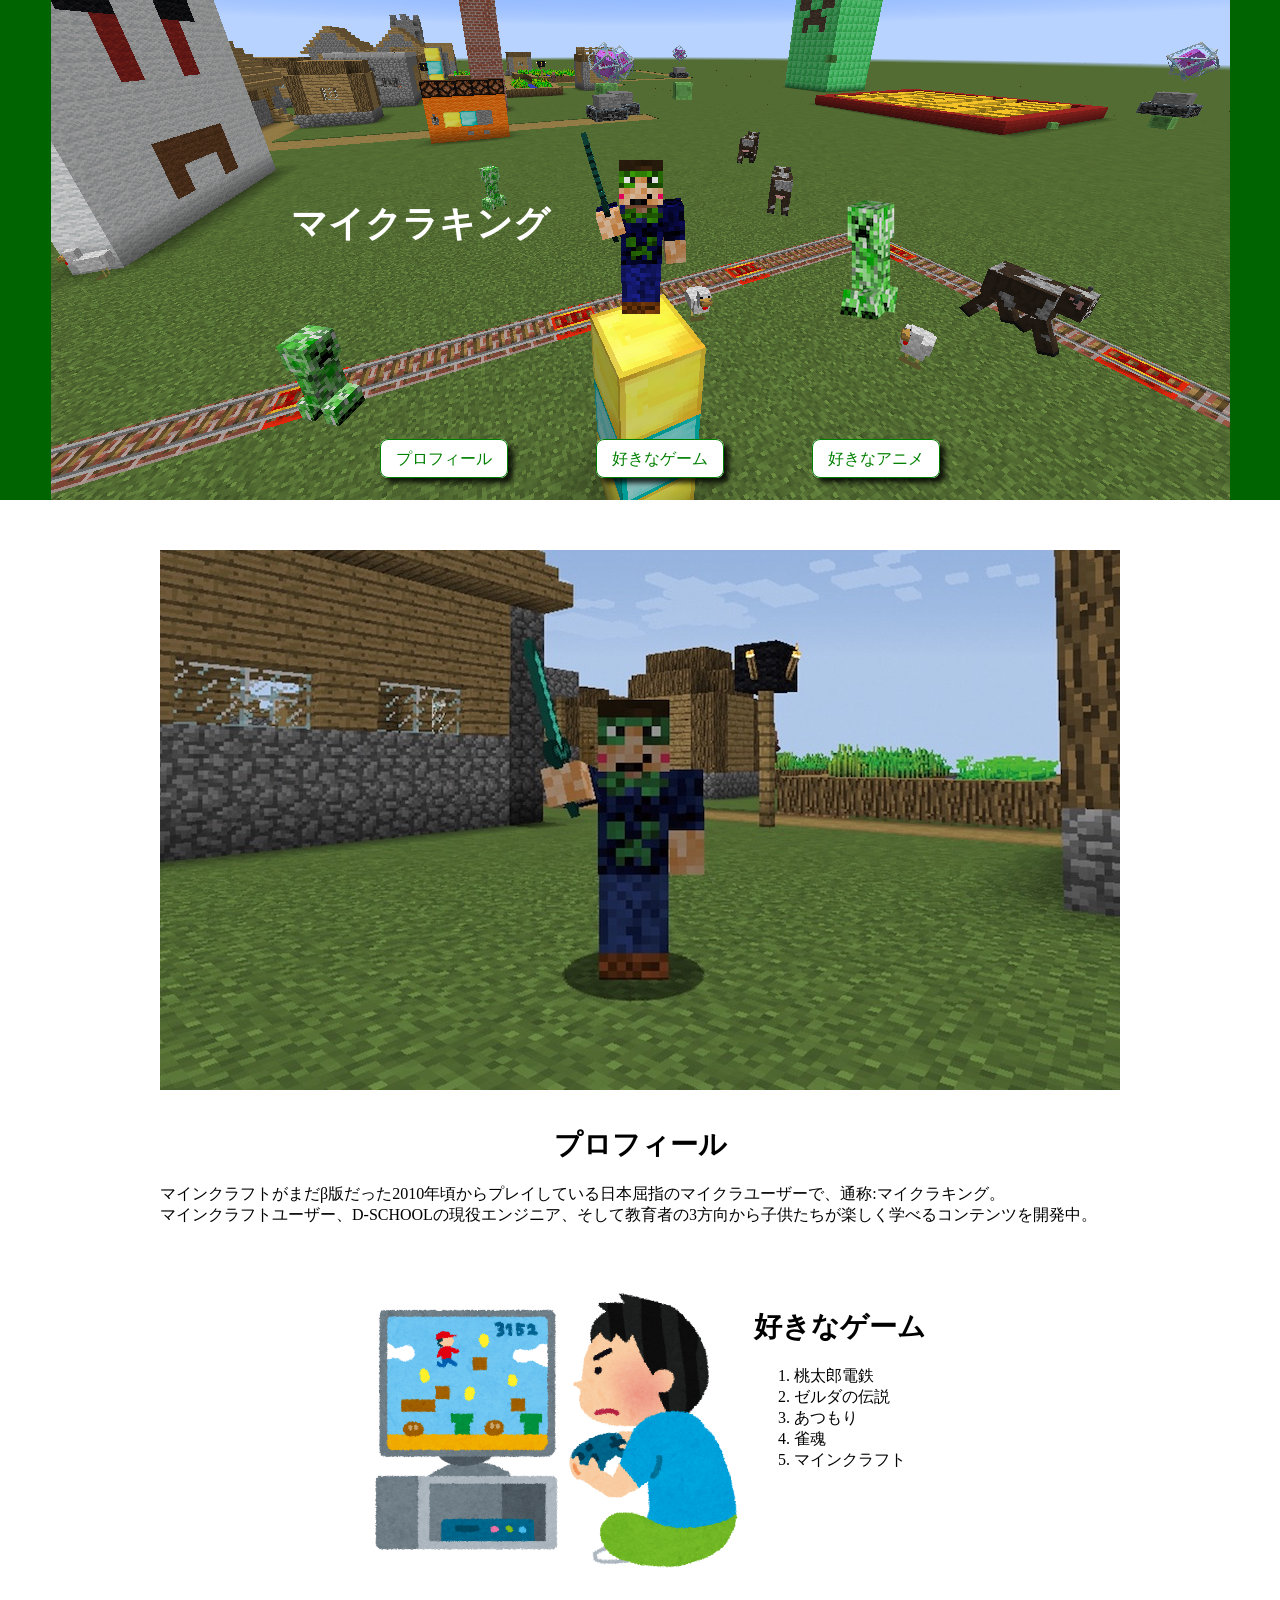
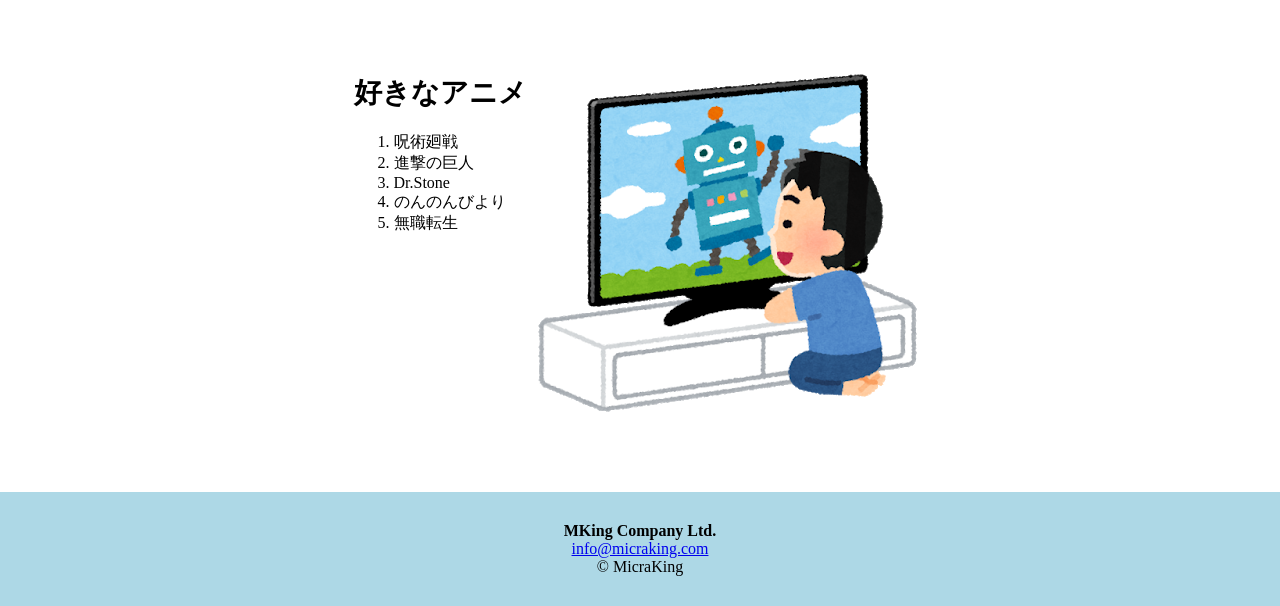
<file: index.html>
<!DOCTYPE html>
<html lang="ja">
<head>
  <meta charset="UTF-8">
  <title>マイクラキング</title>
  <link rel="stylesheet" href="style.css">
</head>
<body>
  <header>
    <h1>マイクラキング</h1>
    <nav class="topNav">
      <ul>
        <li><a href="#profile">プロフィール</a></li>
        <li><a href="#game">好きなゲーム</a></li>
        <li><a href="#anime">好きなアニメ</a></li>
      </ul>
    </nav>
    <img class="creeper" src="creeper.png">
  </header>
  <article>
    <section id="profile">
      <img src="micraking.jpg">
      <h3>プロフィール</h3>
      <p class="sec_p">マインクラフトがまだβ版だった2010年頃からプレイしている日本屈指のマイクラユーザーで、通称:マイクラキング。</p>
      <p class="sec_p">マインクラフトユーザー、D-SCHOOLの現役エンジニア、そして教育者の3方向から子供たちが楽しく学べるコンテンツを開発中。</p>
    </section>
    <section id="game" class="flex">
      <img src="game.png">
      <div>        
        <h3>好きなゲーム</h3>
        <ol>
          <li>桃太郎電鉄</li>
          <li>ゼルダの伝説</li>
          <li>あつもり</li>
          <li>雀魂</li>
          <li>マインクラフト</li>
        </ol>
      </div>
    </section>
    <section id="anime" class="flex">
      <div>        
        <h3>好きなアニメ</h3>
        <ol>
          <li>呪術廻戦</li>
          <li>進撃の巨人</li>
          <li>Dr.Stone</li>
          <li>のんのんびより</li>
          <li>無職転生</li>
        </ol>
      </div>
      <img src="anime.png">
    </section>
  </article>
  
  <footer>
    <h4>MKing Company Ltd.</h4>
    <a href="mailto:info@micraking.com">info@micraking.com</a>
    <p>&copy; MicraKing</p>
  </footer>  
</body>
</html>
</file>
<file: style.css>
* {
  box-sizing: border-box;
  margin: 0;
}

header {
  background-color: darkgreen;
  height: 500px;
  background-image: url(top.jpg);
  background-repeat: no-repeat;
  background-position: center;
}

h1 {
  color: white;
  padding-top: 200px;
  text-align: center;
  padding-right: 440px;
  font-size: 36px;
}

.topNav {
  margin-top: 200px;
  text-align: center;
}

.topNav ul {
  display: flex;
  justify-content: space-between;
  width: 600px;
  margin: 0 auto;
  list-style: none;
}

.topNav ul a {
  position: relative;
  text-decoration: none;
  color: green;
  padding: 10px 15px;
  background-color: white;
  border: green 1px solid;
  transition: all 0.5s ease-in-out;
  border-radius: 8px;
  box-shadow: 5px 5px 5px rgba(0,0,0,0.8);
}

.topNav ul a:hover {
  color: white;
  background-color: green;
  box-shadow: none;
}

article{
  width: 960px;
  margin: 50px auto;
}

section h3 {
  text-align: center;
  margin-top: 32px;
  font-size: 28px;
  margin-bottom: 20px;
}

.flex {
  display: flex;
  justify-content: center;
  margin-top: 50px;
}

.flex img {
  width: 400px;
}

footer {
  background-color: lightblue;
  text-align: center;
  padding: 30px;
}


.creeper {
  position: absolute;
  top: 200px;
  left: calc(50% + 200px);
  animation: creeper 2s ease-in-out infinite alternate;
}

@keyframes creeper {
  0% {
    transform: translateY(-30px);
  }
  100%{
    transform: translateY(30px);
  }
}
</file>
